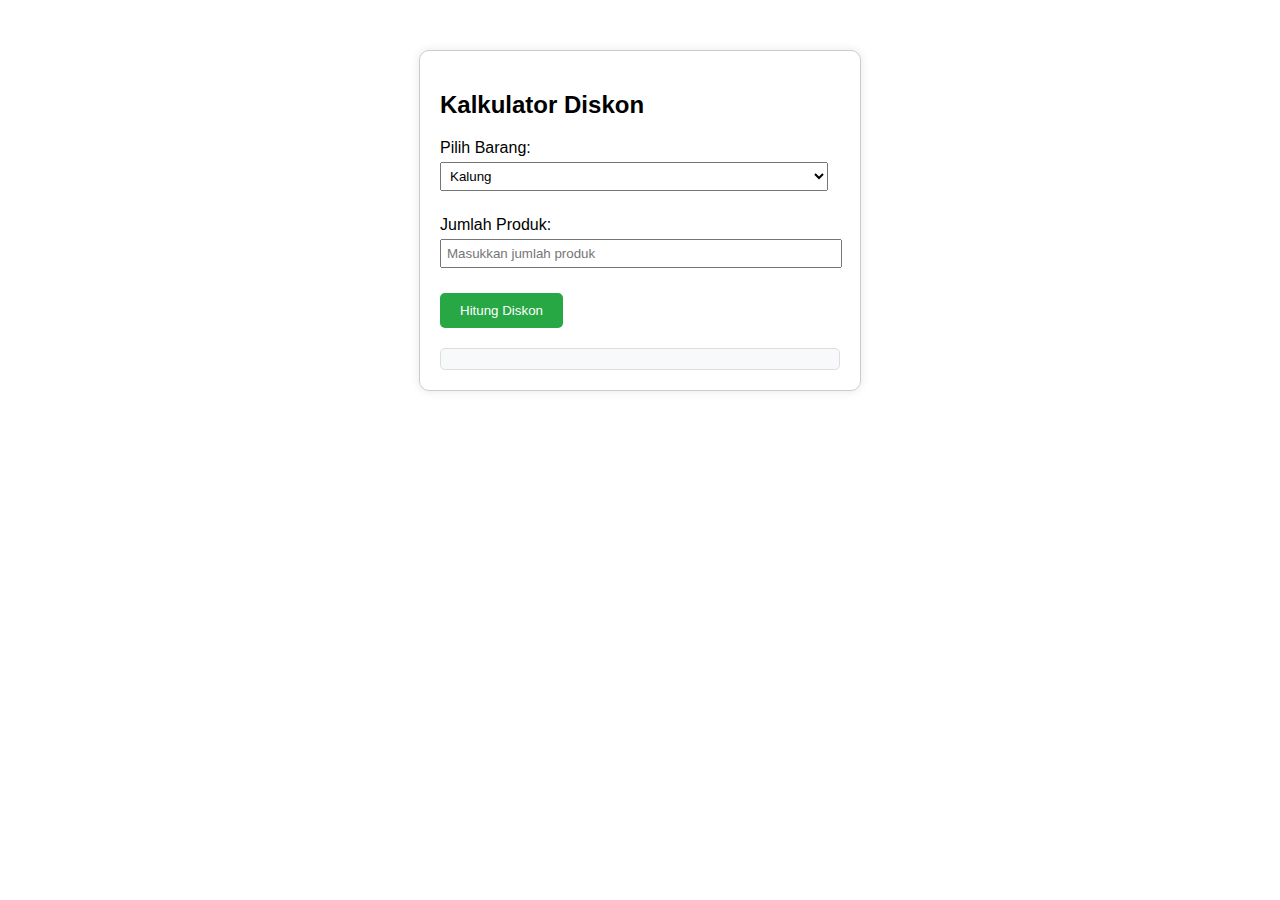
<file: index.html>
<!DOCTYPE html>
<html lang="en">
<head>
    <meta charset="UTF-8">
    <meta name="viewport" content="width=device-width, initial-scale=1.0">
    <title>Kalkulator Diskon</title>
    <style>
        body {
            font-family: Arial, sans-serif;
            margin: 50px;
        }
        .container {
            max-width: 400px;
            margin: auto;
            padding: 20px;
            border: 1px solid #ccc;
            border-radius: 10px;
            box-shadow: 0 0 10px rgba(0, 0, 0, 0.1);
        }
        .form-group {
            margin-bottom: 15px;
        }
        label {
            display: block;
            margin-bottom: 5px;
        }
        select, input[type="number"] {
            width: calc(100% - 12px);
            padding: 5px;
            margin-bottom: 10px;
        }
        button {
            padding: 10px 20px;
            background-color: #28a745;
            color: white;
            border: none;
            border-radius: 5px;
            cursor: pointer;
        }
        button:hover {
            background-color: #218838;
        }
        .result {
            margin-top: 20px;
            padding: 10px;
            background-color: #f8f9fa;
            border: 1px solid #ddd;
            border-radius: 5px;
        }
    </style>
</head>
<body>
    <div class="container">
        <h2>Kalkulator Diskon</h2>
        <div class="form-group">
            <label for="product">Pilih Barang:</label>
            <select id="product">
                <option value="kalung">Kalung</option>
                <option value="gelang">Gelang</option>
                <option value="cincin">Cincin</option>
            </select>
        </div>
        <div class="form-group">
            <label for="quantity">Jumlah Produk:</label>
            <input type="number" id="quantity" placeholder="Masukkan jumlah produk">
        </div>
        <button onclick="calculateDiscount()">Hitung Diskon</button>
        <div id="result" class="result"></div>
    </div>

    <script src="script.js"></script>
</body>
</html>
</file>
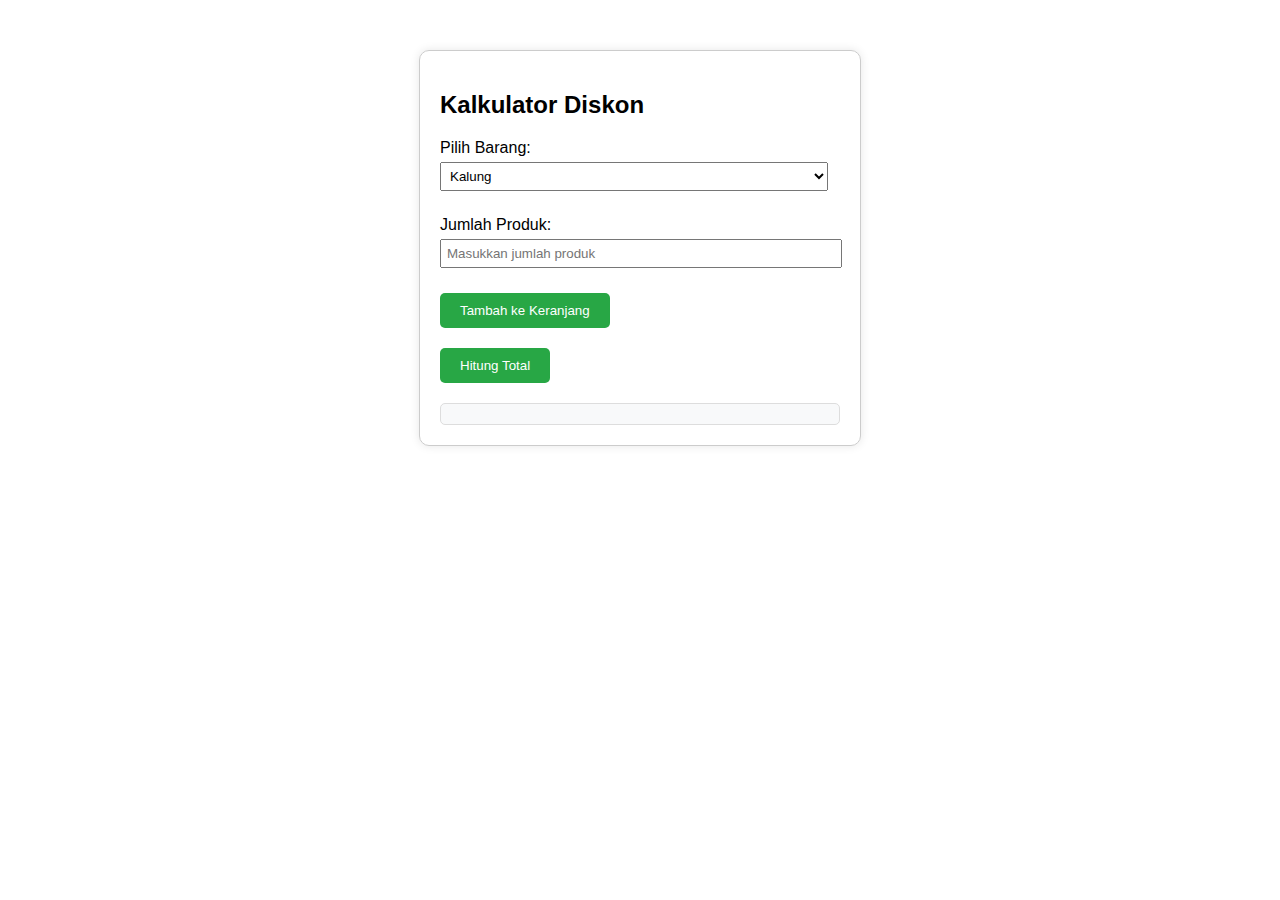
<file: kalkulator/index.html>
<!DOCTYPE html>
<html lang="en">
<head>
    <meta charset="UTF-8">
    <meta name="viewport" content="width=device-width, initial-scale=1.0">
    <title>Kalkulator Diskon</title>
    <style>
        body {
            font-family: Arial, sans-serif;
            margin: 50px;
        }
        .container {
            max-width: 400px;
            margin: auto;
            padding: 20px;
            border: 1px solid #ccc;
            border-radius: 10px;
            box-shadow: 0 0 10px rgba(0, 0, 0, 0.1);
        }
        .form-group {
            margin-bottom: 15px;
        }
        label {
            display: block;
            margin-bottom: 5px;
        }
        select, input[type="number"] {
            width: calc(100% - 12px);
            padding: 5px;
            margin-bottom: 10px;
        }
        button {
            padding: 10px 20px;
            background-color: #28a745;
            color: white;
            border: none;
            border-radius: 5px;
            cursor: pointer;
        }
        button:hover {
            background-color: #218838;
        }
        .result {
            margin-top: 20px;
            padding: 10px;
            background-color: #f8f9fa;
            border: 1px solid #ddd;
            border-radius: 5px;
        }
        .cart {
            margin-top: 20px;
        }
        table {
            width: 100%;
            border-collapse: collapse;
        }
        th, td {
            padding: 10px;
            border: 1px solid #ddd;
            text-align: left;
        }
        th {
            background-color: #f2f2f2;
        }
    </style>
</head>
<body>
    <div class="container">
        <h2>Kalkulator Diskon</h2>
        <div class="form-group">
            <label for="product">Pilih Barang:</label>
            <select id="product">
                <option value="kalung">Kalung</option>
                <option value="gelang">Gelang</option>
                <option value="cincin">Cincin</option>
            </select>
        </div>
        <div class="form-group">
            <label for="quantity">Jumlah Produk:</label>
            <input type="number" id="quantity" placeholder="Masukkan jumlah produk">
        </div>
        <button onclick="addToCart()">Tambah ke Keranjang</button>
        <div id="cart" class="cart"></div>
        <button onclick="calculateTotal()">Hitung Total</button>
        <div id="result" class="result"></div>
    </div>

    <script src="script.js"></script>
</body>
</html>
</file>
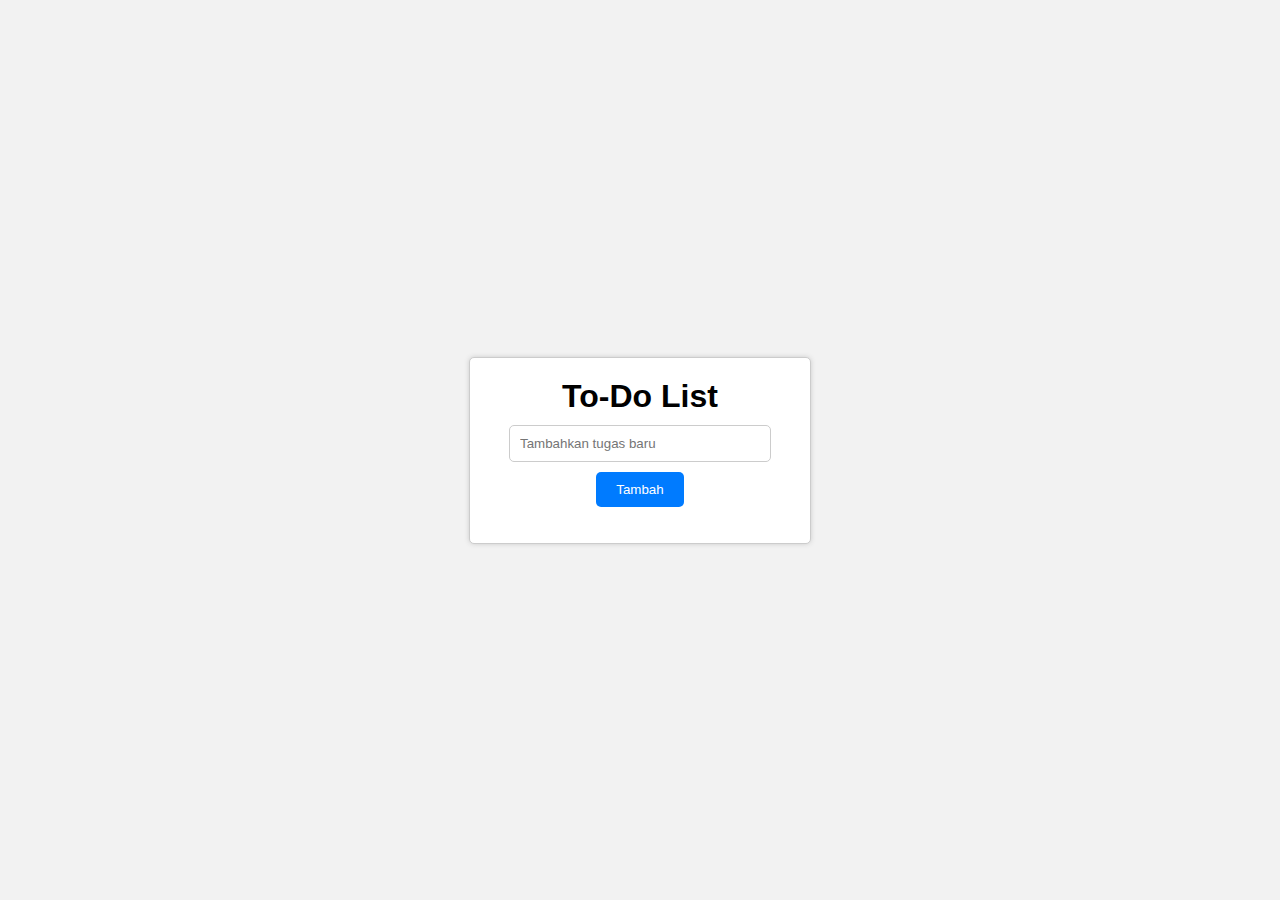
<file: To do list/index.html>
<!DOCTYPE html>
<html lang="en">
<head>
    <meta charset="UTF-8">
    <meta name="viewport" content="width=device-width, initial-scale=1.0">
    <title>To-Do List</title>
    <link rel="stylesheet" href="style.css">
</head>
<body>
    <div class="container">
        <h1>To-Do List</h1>
        <input type="text" id="task" placeholder="Tambahkan tugas baru">
        <button id="add">Tambah</button>
        <ul id="taskList"></ul>
    </div>
    <script src="script.js"></script>
</body>
</html>
</file>
<file: To do list/style.css>
body {
    font-family: Arial, sans-serif;
    background-color: #f2f2f2;
    display: flex;
    justify-content: center;
    align-items: center;
    height: 100vh;
    margin: 0;
}

.container {
    background-color: white;
    border: 1px solid #ccc;
    border-radius: 5px;
    box-shadow: 0 0 5px #ccc;
    padding: 20px;
    width: 300px;
    text-align: center;
    margin: 10px;
}

h1 {
    margin: 0;
}

input[type="text"] {
    width: 80%;
    padding: 10px;
    margin: 10px 0;
    border: 1px solid #ccc;
    border-radius: 5px;
}

button {
    padding: 10px 20px;
    background-color: #007BFF;
    color: white;
    border: none;
    border-radius: 5px;
    cursor: pointer;
}

ul {
    list-style: none;
    padding: 0;
}

li {
    display: flex;
    justify-content: space-between;
    padding: 10px 0;
}

.delete {
    color: red;
    cursor: pointer;
}
</file>
